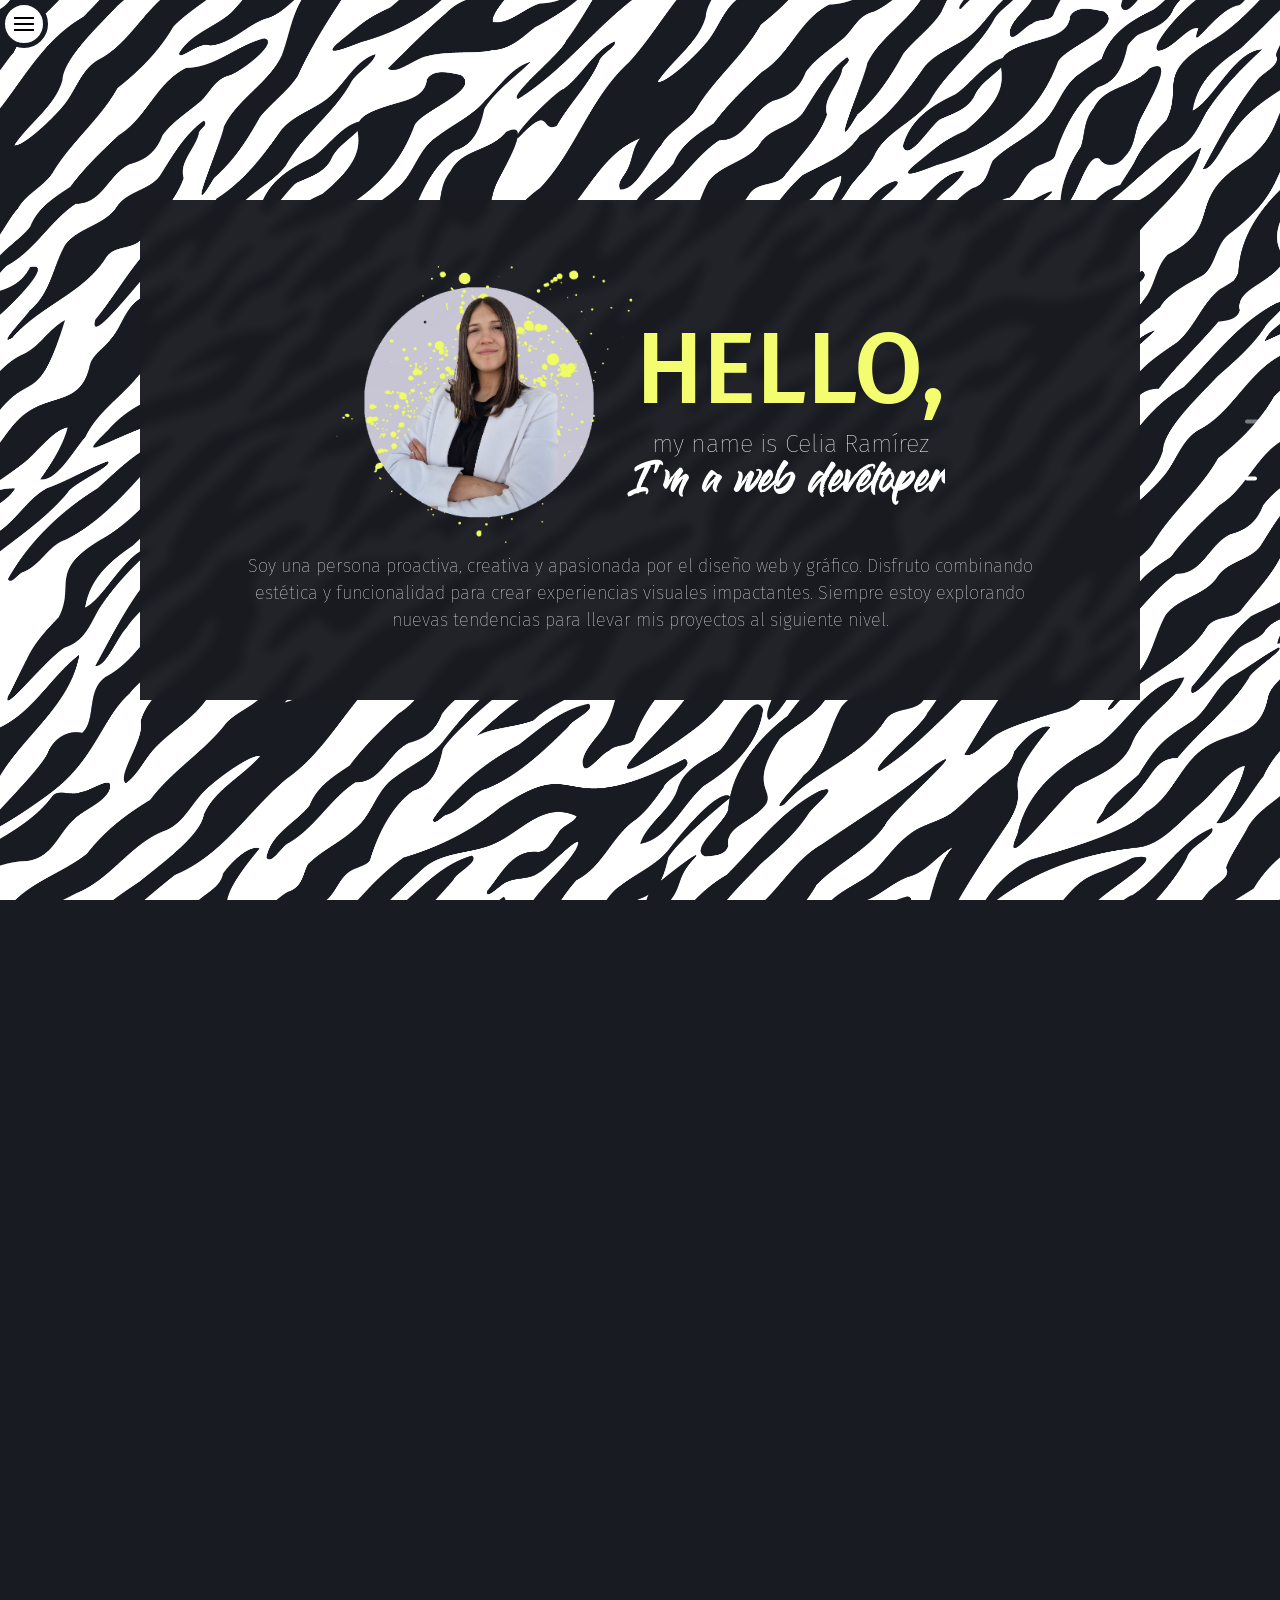
<file: index.html>
<!DOCTYPE html>
<html lang="es">
  <head>
    <meta charset="UTF-8" />
    <meta name="viewport" content="width=device-width, initial-scale=1.0" />
    <link rel="stylesheet" href="./css/style.css" />
    <!-- Icons -->
    <link
      href="https://fonts.googleapis.com/css2?family=Fira+Sans:wght@300;400;500;600;700;800;900&display=swap"
      rel="stylesheet"
    />
    <link
      rel="stylesheet"
      href="https://cdnjs.cloudflare.com/ajax/libs/font-awesome/6.2.1/css/all.min.css"
    />
    <title>Portfolio CR</title>
  </head>

  <body>
    <!--  HEADER -------------------->
    <header class="header js-header">
      <div class="header__btn">
        <div class="header__btn-line line-one"></div>
        <div class="header__btn-line line-two"></div>
        <div class="header__btn-line line-three"></div>
      </div>

      <nav class="header__nav">
        <ul class="header__ul">
          <li class="header__li">
            <a href="#hero" class="header__link">Home</a>
          </li>
          <li class="header__li">
            <a href="#project" class="header__link">Proyectos</a>
          </li>
          <li class="header__li">
            <a href="#skills" class="header__link">Skils</a>
          </li>
          <li class="header__li">
            <a href="#contact" class="header__link">Contact</a>
          </li>
        </ul>
      </nav>
    </header>

    <main class="main">
      <nav class="main__nav">
        <button
          data-target="#hero"
          class="main__nav__button js-button main__nav__active"
        ></button>
        <button
          data-target="#project"
          class="main__nav__button js-button"
        ></button>
        <button
          data-target="#skills"
          class="main__nav__button js-button"
        ></button>
        <button
          data-target="#contact"
          class="main__nav__button js-button"
        ></button>

      </nav>

      <!-- ******** HERO ****************** -->

      <section id="hero" class="js-section sentions sentions__bg1">
        <div class="sentions__div">
          <section class="hero">
            <div class="hero__div">
              <img src="./img/imgporfolio.png" class="hero__img" alt="">
              <div>
              <h1 class="hero__title">Hello,</h1>
              <h2 class="hero__name">my name is Celia Ramírez</h2>
              <h2 class="hero__subtitle">I'm a web developer</h2>
            </div>
            </div>
            <p class="hero__text">
              Soy una persona proactiva, creativa y apasionada por el diseño web
              y gráfico. Disfruto combinando estética y funcionalidad para crear
              experiencias visuales impactantes. Siempre estoy explorando nuevas
              tendencias para llevar mis proyectos al siguiente nivel.
            </p>
          </section>
        </div>
      </section>

      <!-- ******** PROYECTOS ****************** -->

<section id="project" class="js-section sentions">
   <div class="sentions__div">
    <article class="sentions__number__article">
    <h4 class="sentions__number__article__number">01</h4>
    <div class="sentions__number__article__div">
     <div class="sentions__number__article__ray"></div>
     <h4 class="sentions__number__article__title">projects</h4>
     </div>
    </article>

  <section class="project">
    <section class="gallery">
    <div class="gallery__prev"><i class="fa-solid fa-angle-left"></i></div>
    <div class="gallery__next"><i class="fa-solid fa-angle-right"></i></div>
    <ul class="gallery__ul">
      <li class="gallery__item">
        <img src="./img/blenderimg.JPG " alt="prueba" class="gallery__img" />
    
         <div class="gallery__open">
          <!-- <h3 class="gallery__open__title">Blender</h3> -->
          <p class="gallery__open__tec" >HTML, CSS, JavaScript, Sounds</p>
            <div class="gallery__open__div">
            <a href="https://github.com/celsrami/blender" class="gallery__open__icon"><i class="fa-brands fa-github-alt"></i></a>
            <a href="https://celsrami.github.io/blender/" class="gallery__open__icon"><i class="fa-solid fa-play"></i></a>
            </div>
          </div>
      </li>
        <li class="gallery__item ">
        <img src="./img/burguer.JPG" alt="prueba" class="gallery__img" />
  
         <div class="gallery__open">
          <!-- <h3 class="gallery__open__title">Burger</h3> -->
          <p class="gallery__open__tec" >HTML, SASS, CSS, JavaScript</p>
            <div class="gallery__open__div">
            <a href="https://github.com/celsrami/Burgerlicious" class="gallery__open__icon"><i class="fa-brands fa-github-alt"></i></a>
            <a href="https://celsrami.github.io/Burgerlicious/" class="gallery__open__icon"><i class="fa-solid fa-play"></i></a>
            </div>
          </div>
      </li> 
       <li class="gallery__item">
        <img src="./img/cocktails.jpg" alt="prueba" class="gallery__img" />
 
         <div class="gallery__open">
          <!-- <h3 class="gallery__open__title">Cocktails</h3> -->
          <p class="gallery__open__tec">HTML, SASS, JavaScript</p>
            <div class="gallery__open__div">
            <a href="https://github.com/celsrami/cocktail-search-celsram" class="gallery__open__icon"><i class="fa-brands fa-github-alt"></i></a>
            <a href="https://celsrami.github.io/cocktail-search-celsrami/" class="gallery__open__icon"><i class="fa-solid fa-play"></i></a>
            </div>
          </div>
      </li> 
       <li class="gallery__item ">
        <img src="./img/harry.jpg" alt="prueba" class="gallery__img" />
         <div class="gallery__open">
          <!-- <h3 class="gallery__open__title">Harry Potter </h3> -->
          <p class="gallery__open__tec" >HTML, SASS, React</p>
            <div class="gallery__open__div">
            <a href="https://github.com/celsrami/harry-potter-character-celsrami" class="gallery__open__icon"><i class="fa-brands fa-github-alt"></i></a>
            <a href="https://celsrami.github.io/harry-potter-character-celsrami/" class="gallery__open__icon"><i class="fa-solid fa-play"></i></a>
            </div>
          </div>
      </li>
          <li class="gallery__item">
        <img src="./img/calculadora.jpg" alt="prueba" class="gallery__img" />
         <div class="gallery__open">
          <!-- <h3 class="gallery__open__title">Calculator</h3> -->
          <p class="gallery__open__tec">HTML, SASS, javaScript</p>
            <div class="gallery__open__div">
            <a href="https://github.com/celsrami/calculator" class="gallery__open__icon"><i class="fa-brands fa-github-alt"></i></a>
            <a href="https://celsrami.github.io/calculator/" class="gallery__open__icon"><i class="fa-solid fa-play"></i></a>
            </div>
          </div>
      </li>

        <li class="gallery__item">
        <img src="./img/Juego ahorcado.jpg" alt="ahorcado" class="gallery__img" />
         <div class="gallery__open">
          <!-- <h3 class="gallery__open__title">Number</h3> -->
          <p class="gallery__open__tec">HTML, SASS, javaScript</p>
            <div class="gallery__open__div">
            <a href="https://github.com/celsrami/hangman-game" class="gallery__open__icon"><i class="fa-brands fa-github-alt"></i></a>
            <a href="https://celsrami.github.io/hangman-game/" class="gallery__open__icon"><i class="fa-solid fa-play"></i></a>
            </div>
          </div>
      </li>
    
</ul>
</section>
</section>
</div>
</section>

      <!-- ******** SKILL ****************** -->

<section id="skills" class="js-section sentions">
        <div class="sentions__div">
             <article class="sentions__number__article">
    <h4 class="sentions__number__article__number">02</h4>
    <div class="sentions__number__article__div">
     <div class="sentions__number__article__ray"></div>
     <h4 class="sentions__number__article__title">Skills</h4>
     </div>
    </article>

        <section class="skill">
          <article class="skill__article">
            <h2 class="skill__article__title">Developement</h2>
            <p class="skill__article__p">html, scss, javaScript, React</p>
                 <h2 class="skill__article__title">Design</h2>
            <p class="skill__article__p">Photoshop, Illustrator, Indesign, Figma, Adobe xd</p>
          </article>
          <img class="skill__img" src="./img/print-02.png" alt="">
        </section>
       </div>
      </section>

      <!-- ******** CONTACT ****************** -->

<section id="contact" class="js-section sentions">
        <div class="sentions__div">
          <article class="sentions__number__article">
            <h4 class="sentions__number__article__number">03</h4>
            <div class="sentions__number__article__div">
              <div class="sentions__number__article__ray"></div>
              <h4 class="sentions__number__article__title">Contact</h4>
            </div>
          </article>
             <section class="contact">
          <ul class="contact__ul">
            <li class="contact__li">
              <div class="contact__li__div">  
                <i class="fa-brands fa-github-alt contact__li__icon"></i>
                <h3 class="contact__li__title">Git Hub</h3>
              </div>
             <a href="https://github.com/celsrami" class="contact__li__p">Celsrami</a>
            </li>
             <li class="contact__li">
              <div class="contact__li__div">  
                <i class="fa-brands fa-linkedin-in contact__li__icon"></i>
                <h3 class="contact__li__title">Linkeding</h3>
              </div>
             <a href="https://www.linkedin.com/in/celia-ramirez-jimenez/" class="contact__li__p">Celia Ramírez</a>
            </li>
            <li class="contact__li">
              <div class="contact__li__div">  
                <i class="fa-solid fa-envelope contact__li__icon"></i>
                <h3 class="contact__li__title">Email</h3>
              </div>
            <a href="mailto:celsrami22@gmail.com?subject=Hola%20Celsrami&body=Me%20gustaría%20contactarte%20porque..." class="contact__li__p">celsrami22@gmail.com</a>
            </li>

          </ul>
          <div class="contact__ray">

          </div>
          <article>
            <a href="./assets/cv-celiaramirez.pdf" class="contact__pdf">Descargar cv</a>
          </article>
          <!-- <img class="contact__img" src="./img/print-02.png" alt=""> -->
        </section>
        </div>
  </section>


    </main>

    <script src="./js/main.js"></script>
  </body>
</html>
</file>
<file: css/style.css>
@charset "UTF-8";
* {
  margin: 0;
  padding: 0;
  box-sizing: border-box;
  list-style: none;
  font-family: "Fira Sans", sans-serif;
}

@font-face {
  font-family: "GlossAndBloom";
  src: url("../font/Gloss_And_Bloom.woff") format("woff");
}
.body {
  position: relative;
  max-width: 100vw;
  overflow: hidden;
  background-color: #181b21;
}

@media screen and (min-width: 740px) {
  html {
    scroll-snap-type: y mandatory;
  }
}

.header {
  background-color: #0052f7;
}
.header__btn {
  position: fixed;
  top: 10;
  right: 10;
  background-color: white;
  display: flex;
  flex-direction: column;
  cursor: pointer;
  height: 48px;
  width: 48px;
  border-radius: 50%;
  display: flex;
  justify-content: center;
  align-items: center;
  z-index: 10;
  border: 5px solid #181b21;
}
.header__btn.menu-open .line-one {
  transition: transform 0.5s ease;
  transform: rotate(45deg) translate(4px, 4px);
}
.header__btn.menu-open .line-two {
  transition: transform 0.5s ease;
  opacity: 0;
}
.header__btn.menu-open .line-three {
  transition: transform 0.5s ease;
  transform: rotate(-45deg) translate(5px, -4px);
}
.header__btn-line {
  width: 20px;
  height: 2px;
  background-color: black;
  margin: 2px 0;
  transition: 0.4s;
}
.header__nav {
  position: fixed;
  width: 100%;
  height: 100%;
  left: 0;
  transition: display 10s ease;
  z-index: 3;
  background-color: rgba(37, 37, 37, 0.5019607843);
  display: none;
  z-index: 6;
  -webkit-backdrop-filter: blur(5px);
          backdrop-filter: blur(5px);
}
.header__nav.nav-open {
  display: block;
}
.header__ul {
  padding: 28px 0 0 25px;
}
.header__li {
  width: 100px;
  height: 100px;
  border-radius: 50%;
  background-color: white;
  position: absolute;
  top: 0;
  right: 100%;
  display: flex;
  justify-content: center;
  align-items: center;
  overflow: hidden;
}
.header__li::before {
  content: "";
  position: absolute;
  width: 100%;
  height: 100%;
  border-radius: 50%;
  border: 1px solid white;
  transform: scale(0);
  opacity: 0;
  transition: transform 0.5s ease, opacity 0.3s ease;
}
.header__li:hover::before {
  transform: scale(0.9);
  opacity: 1;
}
.header__li:hover {
  background-color: transparent;
}
.header__li:nth-child(1) {
  --top: 10%;
  --right: 20%;
  animation-delay: 0s;
}
.header__li:nth-child(2) {
  --top: 40%;
  --right: 60%;
  animation-delay: 0.1s;
}
.header__li:nth-child(3) {
  --top: 70%;
  --right: 30%;
  animation-delay: 0.2s;
}
.header__li:nth-child(4) {
  --top: 20%;
  --right: 80%;
  animation-delay: 0.3s;
}
.header__li.show {
  animation: moveFromTopLeft 0.8s ease-in-out forwards;
}
@keyframes moveFromTopLeft {
  from {
    transform: scale(0.5) rotate(-20deg);
  }
  to {
    top: var(--top);
    right: var(--right);
    transform: scale(1) rotate(0deg);
  }
}
.header__link {
  text-decoration: none;
  text-transform: uppercase;
  font-family: "Fira Sans", sans-serif;
  color: rgb(51, 51, 51);
  font-weight: 900;
  font-size: 30px;
  position: relative;
  white-space: nowrap;
  height: 100%;
  width: 100%;
  display: flex;
  justify-content: center;
  align-items: center;
  border-radius: 50%;
}
.header__link:hover {
  color: rgb(255, 255, 255); /* Cambia el color a tu preferencia */
  transition: color 0.5s ease; /* Añade una transición suave */
}

.main {
  position: relative;
  background-color: #181b21;
  display: flex;
  flex-direction: column;
  padding-bottom: 40px;
}
.main__nav {
  position: fixed;
  top: 50%;
  right: 15px;
  transform: translateY(-50%);
  display: none;
  flex-direction: column;
  gap: 15px;
  z-index: 4;
}
@media screen and (min-width: 740px) {
  .main__nav {
    display: flex;
  }
}
.main__nav__button {
  width: 12px;
  border-radius: 5px;
  height: 4px;
  border: none;
  background-color: white;
  cursor: pointer;
  transition: background-color 0.3s;
}
.main__nav__active {
  background-color: rgba(255, 255, 255, 0.432);
  width: 20px;
}

.sentions {
  scroll-snap-align: start;
  scroll-snap-type: y mandatory;
  max-width: 1200px;
  display: inline-block;
  padding: 70px 10px 0 10px;
}
@media screen and (min-width: 740px) {
  .sentions {
    min-width: 100%;
    min-height: 100vh;
    margin: 0 auto;
    display: flex;
    justify-content: center;
    align-items: center;
    flex-direction: row;
    gap: 20px;
    padding: 10px;
    background-color: #181b21;
  }
}
@media screen and (min-width: 1024px) {
  .sentions {
    padding: 0;
  }
}
@media screen and (min-width: 740px) {
  .sentions-in {
    animation: zoom-in 0.5s forwards;
  }
  .sentions-out {
    animation: zoom-out 0.5s forwards;
  }
}
@keyframes zoom-in {
  0% {
    filter: blur(5px);
    opacity: 0.5;
  }
  100% {
    filter: blur(0);
    transform: none;
    opacity: 1;
  }
}
@keyframes zoom-out {
  0% {
    filter: blur(0);
    transform: none;
    opacity: 1;
    visibility: visible;
  }
  100% {
    filter: blur(5px);
    opacity: 0.5;
    visibility: hidden;
  }
}
.sentions__div {
  display: flex;
  gap: 20px;
  padding: 0 10px;
  justify-content: center;
  align-items: flex-start;
  flex-direction: column;
}
@media screen and (min-width: 740px) {
  .sentions__div {
    display: flex;
    flex-direction: row;
    width: 100%;
    padding: 0;
    max-width: 1000px;
  }
}
.sentions__bg1 {
  background-color: white;
  background-image: url(../img/bluetiger.png);
  background-size: cover;
  padding: 20px;
}
.sentions__number__article {
  display: flex;
  margin-bottom: 15px;
  padding-left: 14px;
  border-bottom: 1px solid #878895;
}
@media screen and (max-width: 740px) {
  .sentions__number__article {
    width: 100%;
  }
}
@media screen and (min-width: 740px) {
  .sentions__number__article {
    border: 1px solid #878895;
    flex-direction: column;
    z-index: 3;
    margin-bottom: 0;
    padding: 0;
  }
}
.sentions__number__article__number {
  font-size: 70px;
  color: white;
  margin-right: 10px;
}
@media screen and (min-width: 740px) {
  .sentions__number__article__number {
    text-align: center;
    margin: 0;
    font-size: 80px;
    padding: 10px;
  }
}
.sentions__number__article__div {
  display: flex;
  flex-direction: column;
  align-items: start;
  justify-content: center;
}
@media screen and (min-width: 740px) {
  .sentions__number__article__div {
    flex-direction: column;
    align-items: center;
  }
}
.sentions__number__article__ray {
  height: 1px;
  width: 50px;
  background-color: white;
  margin-bottom: 10px;
}
@media screen and (min-width: 740px) {
  .sentions__number__article__ray {
    height: 100px;
    width: 1px;
    border-radius: 3px;
  }
}
.sentions__number__article__title {
  color: white;
  letter-spacing: 2px;
  text-transform: uppercase;
  font-weight: 100;
  white-space: nowrap;
}
@media screen and (min-width: 740px) {
  .sentions__number__article__title {
    transform: rotate(-90deg);
    height: 150px;
    display: flex;
    justify-content: flex-end;
    align-items: center;
    font-size: 20px;
  }
}

.hero {
  height: 100%;
  display: flex;
  padding: 20px;
  display: flex;
  flex-direction: column;
  justify-content: center;
  align-items: center;
  background-color: rgba(24, 27, 33, 0.96);
  -webkit-backdrop-filter: blur(5px);
          backdrop-filter: blur(5px);
}
@media screen and (min-width: 740px) {
  .hero {
    align-items: flex-end;
    padding-bottom: 40px;
    width: 100%;
    padding: 20px;
    min-height: 500px;
    align-items: center;
  }
}
.hero__div {
  overflow: hidden;
  margin: 0 auto;
  display: flex;
  overflow: hidden;
  margin: 0 auto;
  flex-direction: column;
  justify-content: center;
  align-items: center;
}
@media screen and (min-width: 740px) {
  .hero__div {
    flex-direction: row;
  }
}
.hero__img {
  width: 90%;
  overflow: hidden;
}
@media screen and (min-width: 740px) {
  .hero__img {
    width: 150%;
    width: 300px;
  }
}
.hero__title {
  text-align: center;
  color: #f3fd6f;
  background-size: cover;
  -webkit-background-clip: text;
          background-clip: text;
  background-clip: text;
  text-transform: uppercase;
  font-size: 60px;
  font-weight: 500;
}
@media screen and (min-width: 740px) {
  .hero__title {
    font-size: 100px;
  }
}
.hero__name {
  text-align: center;
  color: white;
  font-weight: 100;
  font-size: 20px;
}
@media screen and (min-width: 740px) {
  .hero__name {
    font-size: 25px;
  }
}
.hero__subtitle {
  color: white;
  font-size: 30px;
  font-family: "GlossAndBloom";
  margin-top: 10px;
  text-align: center;
}
@media screen and (min-width: 740px) {
  .hero__subtitle {
    font-size: 30px;
  }
}
.hero__text {
  text-align: center;
  margin: 10px auto 0 auto;
  color: white;
  max-width: 800px;
  line-height: 1.5;
  font-weight: 100;
  font-size: 18px;
}

.project {
  display: flex;
  justify-content: center;
  align-items: center;
  border: 1px solid #878895;
  width: 100%;
  margin-top: 20px;
  padding: 10px;
}
@media screen and (min-width: 740px) {
  .project {
    margin-top: 0;
    width: 90%;
    padding: 50px;
    height: 100%;
  }
}
.project__ul {
  margin: 0 auto;
  display: flex;
  justify-content: center;
  align-items: center;
  flex-direction: row;
  flex-wrap: wrap;
  gap: 20px;
}
@media screen and (min-width: 740px) {
  .project__ul {
    animation: animationimg linear both;
    animation-timeline: view();
    animation-range: entry 0% cover 30%;
  }
}
.project__li {
  overflow: hidden;
  position: relative;
  height: 200px;
  width: 200px;
}
.project__li:hover .project__article {
  opacity: 1; /* Muestra el article al hacer hover */
  pointer-events: auto; /* Permite interactuar si es necesario */
}
.project__li:hover .project__img {
  transform: scale(1.1); /* Aplica el zoom a la imagen */
}
.project__img {
  position: absolute;
  height: 100%;
  width: 100%;
  -o-object-fit: cover;
     object-fit: cover;
  z-index: 2;
  transition: transform 0.3s ease;
  filter: brightness(0.8);
}
.project__div-icon {
  position: absolute;
  bottom: -6px;
  right: -5px;
  width: 50px;
  height: 50px;
  background: #181b21;
  border-top-left-radius: 50%;
  z-index: 8;
}
.project__div-icon:before {
  position: absolute;
  content: "";
  bottom: 6px;
  left: -14px;
  background: transparent;
  width: 15px;
  height: 17px;
  border-bottom-right-radius: 1.25rem;
  box-shadow: 0.313rem 0.313rem 0 0.313rem #181b21;
}
.project__div-icon::after {
  position: absolute;
  content: "";
  top: -16px;
  right: 5px;
  background: transparent;
  width: 14px;
  height: 16px;
  border-bottom-right-radius: 1.25rem;
  box-shadow: 0.313rem 0.313rem 0 0.313rem #181b21;
}
.project__icon {
  position: absolute;
  inset: 10px;
  background: #ff00ff;
  border-radius: 50%;
  display: flex;
  justify-content: center;
  align-items: center;
  transition: 0.3s;
  display: flex;
  justify-content: center;
  align-items: center;
  color: rgb(255, 255, 255);
}
.project__icon:hover {
  transform: translateX(4px);
}
.project__article {
  -webkit-backdrop-filter: blur(2px);
          backdrop-filter: blur(2px);
  z-index: 6;
  position: absolute;
  top: 0;
  left: 0;
  width: 100%;
  height: 100%;
  background: rgba(0, 0, 0, 0.7);
  color: white;
  display: flex;
  flex-direction: column;
  justify-content: center;
  align-items: center;
  opacity: 0;
  pointer-events: none;
  transition: opacity 0.3s ease;
  text-align: center;
}

.gallery {
  position: relative;
  width: 100%;
  height: 200px;
  overflow: hidden;
}
@media screen and (min-width: 740px) {
  .gallery {
    width: 500px;
    height: 250px;
  }
}
@media screen and (min-width: 1024px) {
  .gallery {
    width: 800px;
    height: 400px;
  }
}
.gallery:before {
  display: block;
  content: "";
  position: absolute;
  top: 0;
  width: 20%;
  height: 100%;
  z-index: 3;
  left: 0;
  background: linear-gradient(to right, #181b21 0%, rgba(24, 27, 33, 0) 100%);
}
.gallery:after {
  display: block;
  content: "";
  position: absolute;
  top: 0;
  width: 20%;
  height: 100%;
  z-index: 2;
  right: 0;
  background: linear-gradient(to left, #181b21 0%, rgba(24, 27, 33, 0) 100%);
}
.gallery__ul {
  position: relative;
  top: 50%;
  transform: translateY(-50%);
  width: 100%;
  height: 100%;
}
.gallery__prev, .gallery__next {
  position: absolute;
  background-color: rgba(24, 27, 33, 0.6117647059);
  top: 50%;
  z-index: 4;
  width: 60px;
  height: 60px;
  transform: translateY(-50%) scale(0.8);
  display: flex;
  justify-content: center;
  align-items: center;
  font-size: 30px;
  color: white;
  border-radius: 50%;
  cursor: pointer;
}
.gallery__prev {
  left: 0;
}
.gallery__next {
  right: 0;
}
.gallery__item {
  list-style: none;
  position: absolute;
  height: 100%;
  width: 50%;
  transition: 1s all ease;
  display: flex;
  justify-content: center;
  align-items: flex-end;
}
.gallery__item.active .gallery__open {
  opacity: 1; /* Aparece cuando el <li> tiene clase "active" */
  pointer-events: auto; /* Habilitar interacción */
  transform: translateY(0);
  width: 100%;
}
.gallery__item:nth-child(1) {
  left: 0;
  transform: translateX(-100%) scale(0.8);
}
.gallery__item:nth-child(2) {
  left: 0;
  transform: translateX(-50%) scale(0.8);
}
.gallery__item:nth-child(3) {
  left: 50%;
  transform: translateX(-50%) scale(1);
}
.gallery__item:nth-child(4) {
  left: 100%;
  transform: translateX(-50%) scale(0.8);
}
.gallery__item:nth-child(n+5) {
  left: 100%;
  transform: scale(0.8);
}
.gallery__img {
  position: absolute;
  height: 100%;
  width: 100%;
  -o-object-fit: cover;
     object-fit: cover;
  z-index: 0;
  border-top-left-radius: 100%;
  border-top-right-radius: 100%;
  filter: brightness(50%);
  -webkit-filter: brightness(77%);
  -moz-filter: brightness(77%);
}
.gallery__open {
  opacity: 0;
  pointer-events: none;
  transition: 0.5s ease;
  transform: translateY(30px) scale(0);
  display: flex;
  justify-content: flex-end;
  flex-direction: column;
  align-items: center;
  font-weight: 900;
  color: white;
  z-index: 10;
  position: relative;
  padding: 10px 0 5px 0;
  background-color: rgba(24, 27, 33, 0.132);
  -webkit-backdrop-filter: blur(5px);
          backdrop-filter: blur(5px);
}
.gallery__open__title {
  font-family: "GlossAndBloom";
  text-align: center;
  color: black;
  font-size: 40px;
  font-weight: bold;
  mix-blend-mode: difference;
}
@media screen and (min-width: 740px) {
  .gallery__open__title {
    font-size: 55px;
  }
}
.gallery__open__tec {
  text-transform: uppercase;
  font-weight: 400;
  font-size: 10px;
  color: #f3fd6f;
}
.gallery__open__div {
  margin-top: 5px;
  display: flex;
  gap: 10px;
}
.gallery__open__icon {
  color: #ffffff;
  text-decoration: none;
  font-size: 25px;
}
.gallery__open__icon:hover {
  color: rgba(255, 255, 255, 0.678);
}

.skill {
  display: flex;
  justify-content: flex-start;
  align-items: center;
  border: 1px solid #878895;
  width: 100%;
  margin-top: 20px;
  padding: 10px;
  position: relative;
  overflow: hidden;
}
@media screen and (min-width: 740px) {
  .skill {
    margin-top: 0;
    width: 90%;
    padding: 50px;
    min-height: 400px;
    height: 100%;
  }
}
.skill__img {
  position: absolute;
  right: 0;
  width: 260px;
  z-index: 0;
}
@media screen and (min-width: 740px) {
  .skill__img {
    width: 300px;
  }
}
.skill__article {
  z-index: 2;
  color: rgb(255, 255, 255);
  background-color: rgba(24, 27, 33, 0.522);
  -webkit-backdrop-filter: blur(2px);
          backdrop-filter: blur(2px);
  padding: 10px;
  border-radius: 20px;
}
.skill__article__title {
  border-radius: 0;
  font-size: 30px;
  font-family: "GlossAndBloom";
  margin-top: 20px;
  color: #878895;
}
@media screen and (min-width: 740px) {
  .skill__article__title {
    font-size: 50px;
  }
}
.skill__article__p {
  text-transform: uppercase;
  font-weight: 400;
  font-size: 12px;
}
@media screen and (min-width: 740px) {
  .skill__article__p {
    font-size: 16px;
  }
}

.contact {
  display: flex;
  justify-content: center;
  align-items: center;
  flex-direction: column;
  border: 1px solid #878895;
  width: 100%;
  margin-top: 20px;
  padding: 10px 10px 30px 10px;
  position: relative;
  overflow: hidden;
  gap: 20px;
}
@media screen and (min-width: 740px) {
  .contact {
    flex-direction: row;
    margin-top: 0;
    width: 90%;
    padding: 50px;
    min-height: 400px;
    height: 100%;
    gap: 50px;
  }
}
.contact__img {
  position: absolute;
  right: 0;
  width: 260px;
  z-index: 0;
}
@media screen and (min-width: 740px) {
  .contact__img {
    width: 300px;
  }
}
.contact__ul {
  z-index: 2;
  color: rgb(255, 255, 255);
  padding: 10px;
  display: flex;
  flex-direction: column;
  gap: 30px;
  align-items: flex-start;
}
@media screen and (min-width: 740px) {
  .contact__ul {
    align-items: flex-start;
  }
}
.contact__li__div {
  display: flex;
  gap: 15px;
  justify-content: flex-start;
  align-items: center;
}
.contact__li__icon {
  font-size: 30px;
  color: #f3fd6f;
}
.contact__li__title {
  border-radius: 0;
  font-size: 30px;
  font-family: "GlossAndBloom";
  color: #878895;
}
@media screen and (min-width: 740px) {
  .contact__li__title {
    font-size: 40px;
  }
}
.contact__li__p {
  text-decoration: none;
  color: white;
  text-transform: uppercase;
  font-weight: 400;
  font-size: 18px;
  transition: width 0.3s ease;
}
.contact__li__p:hover {
  color: rgba(255, 255, 255, 0.549);
}
@media screen and (min-width: 740px) {
  .contact__li__p {
    font-size: 16px;
  }
}
.contact__ray {
  background-color: #878895;
  width: 30px;
  height: 1px;
  margin-bottom: 10px;
}
@media screen and (min-width: 740px) {
  .contact__ray {
    height: 400px;
    width: 1px;
  }
}
.contact__pdf {
  border-radius: 0;
  font-size: 20px;
  font-family: "GlossAndBloom";
  color: white;
  border: 1px solid #878895;
  padding: 10px 40px;
  border-radius: 40px;
  margin-bottom: 10px;
  transition: all 0.3s ease;
  text-decoration: none;
}
.contact__pdf:hover {
  color: #181b21;
  background-color: rgba(255, 255, 255, 0.535);
  font-weight: 800;
}
@media screen and (min-width: 740px) {
  .contact__pdf {
    font-size: 20px;
  }
}/*# sourceMappingURL=style.css.map */
</file>
